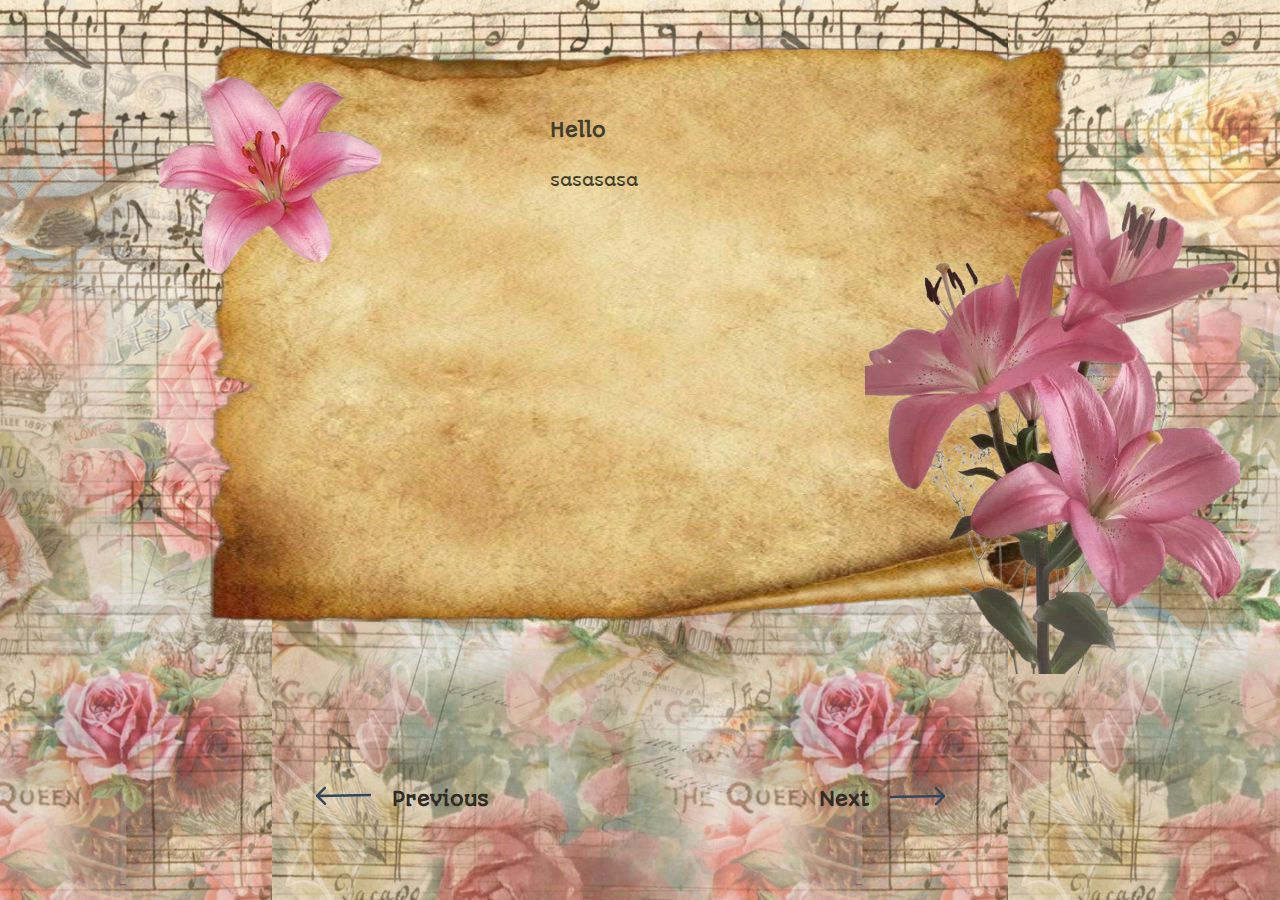
<file: letter.html>
<!DOCTYPE html>
<html lang="en">
<head>
    <meta charset="UTF-8">
    <meta name="viewport" content="width=device-width, initial-scale=1.0">
    <link rel="stylesheet" href="letter.css"/>
    <title>Document</title>
</head>
<body>
  
  <img class="old-paper" src="images/old-paper.png"/>
  <!-- <div class="letter"><h3 class="letter-title">Hello Lein</h3>

  </div> -->
  <h3 class="letter-title">Hello</h3>
  <p class="body-message">sasasasa</p>
  <div class="buttons">
    <h3 class="previous" onclick="location.href='index.html'"><img class="arrow-previous" src="images/arrow.png"/>Previous</h3>
    
    <h3 class="next">Next<img class="arrow-next" src="images/arrow.png"/></h3></div>
  <img class="lily" src="images/lily.png"/>
  <img class="lily-2" src="images/lily-2.png"/>


  
</body>
</html>
</file>
<file: letter.css>
/* letter */

@import url('https://fonts.googleapis.com/css2?family=Autour+One&family=Open+Sans:wght@300&family=Playwrite+AU+SA:wght@100..400&display=swap');
body{
    display: flex;
    justify-content: center;
    align-content: center;
    background-image: url(images/letter-bg.jpg);
    background-position-x: center;
    font-family: "Autour One", serif;
    overflow: hidden;
    transition: all 0.5s ease;
}
img.old-paper{
  width: 1000px;
  height: 650px;
}
img.lily{
    position: absolute;
    right: 40px;
}
img.lily-2{
  position: absolute;
  top:30px;
  left:120px;
  width: 300px;
}
h3.letter-title{
  z-index: 100;
  color: rgb(66, 62, 44);position: absolute;
  /* top: 10px; */
  top: 100px;
  left:43%;
}

p.body-message{
z-index: 100;
color: rgb(66, 62, 44);position: absolute;
top: 100px;
left:43%;
margin-top: 70px;
}
div.letter{
  position: absolute;
  left: 23%;
  border: 10px solid black;
  width: 700px;
  top: 70px;
  height: 500px;
}
div.buttons{
  position: absolute;
  display: flex;
  gap: 330px;
  color: rgb(48, 44, 39);
  bottom: 70px;

}

img.arrow-next{
  transform:rotate(180deg);
  margin-left: 20px;
  margin-right: 20px;
}


img.arrow-previous{
  margin-right: 20px;
}

h3.previous{
  cursor: pointer;
}

h3.next{
  cursor: pointer;
}

@media (max-width:768px){
  
 img.lily{
  right: -50px;
  bottom: 0px;
  width: 270px;
 }
 img.lily-2{
  top:10px;
  left:-10px;
  width: 200px;
 }
div.buttons{
  gap: 200px;
  
}
img.arrow-next, img.arrow-previous{
  width:30px;
}

}

@media (min-width:768px) and (max-width:976px) {
  img.lily{
    right: -50px;
    bottom: 0px;
    width: 270px;
   }
   img.lily-2{
    top:10px;
    left:-10px;
    width: 200px;
   }
  div.buttons{
    gap: 200px;
    
  }
  img.arrow-next, img.arrow-previous{
    width:30px;
  }
}
</file>
